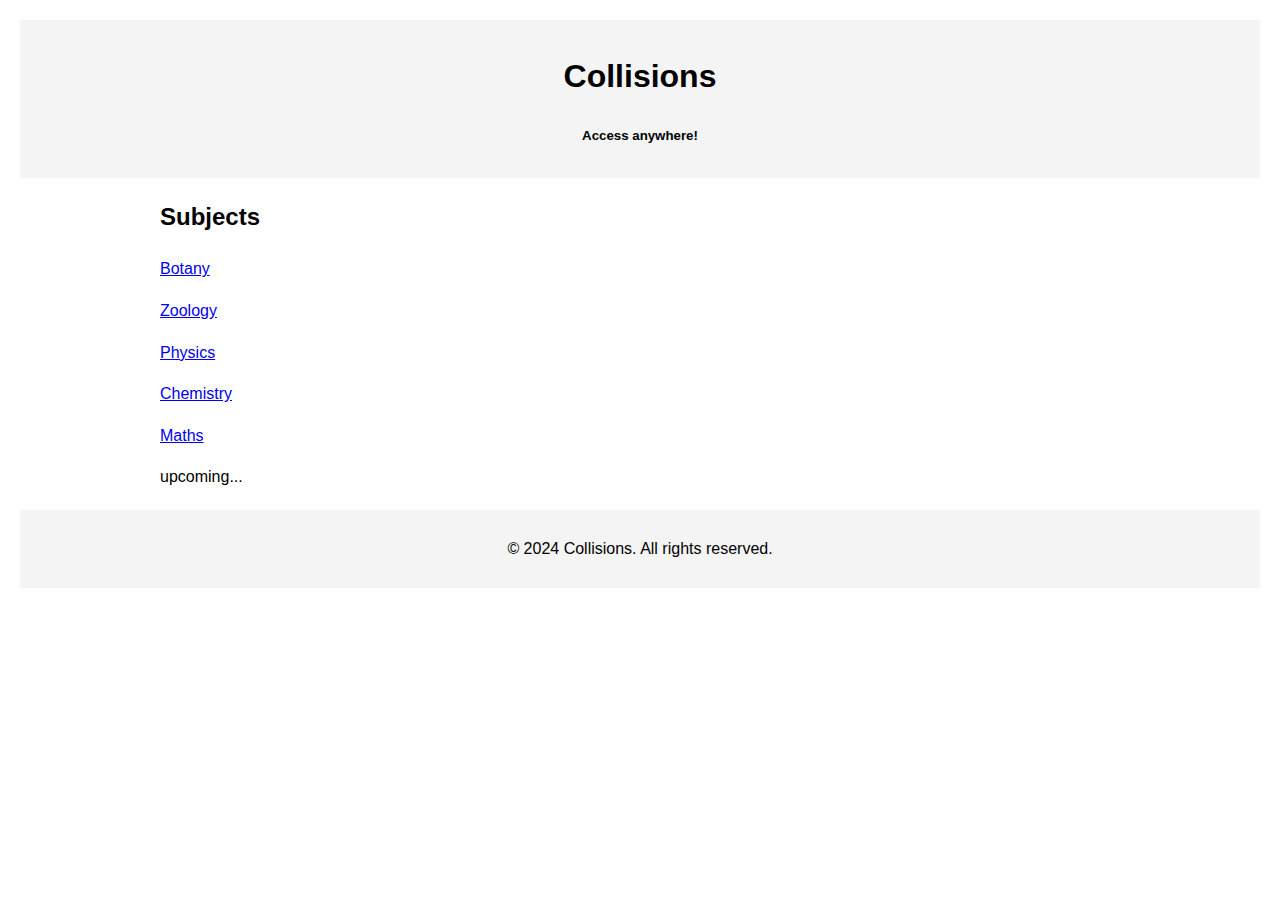
<file: index.html>
<!DOCTYPE html>
<html lang="en">
<head>
    <meta charset="UTF-8">
    <meta name="viewport" content="width=device-width, initial-scale=1.0">
    <meta http-equiv="refresh" content="0; url=main.html">
    <title>Redirecting...</title>
</head>
<body>
    <p>If you are not redirected automatically, follow this <a href="main.html">link to main.html</a>.</p>
</body>
</html>
</file>
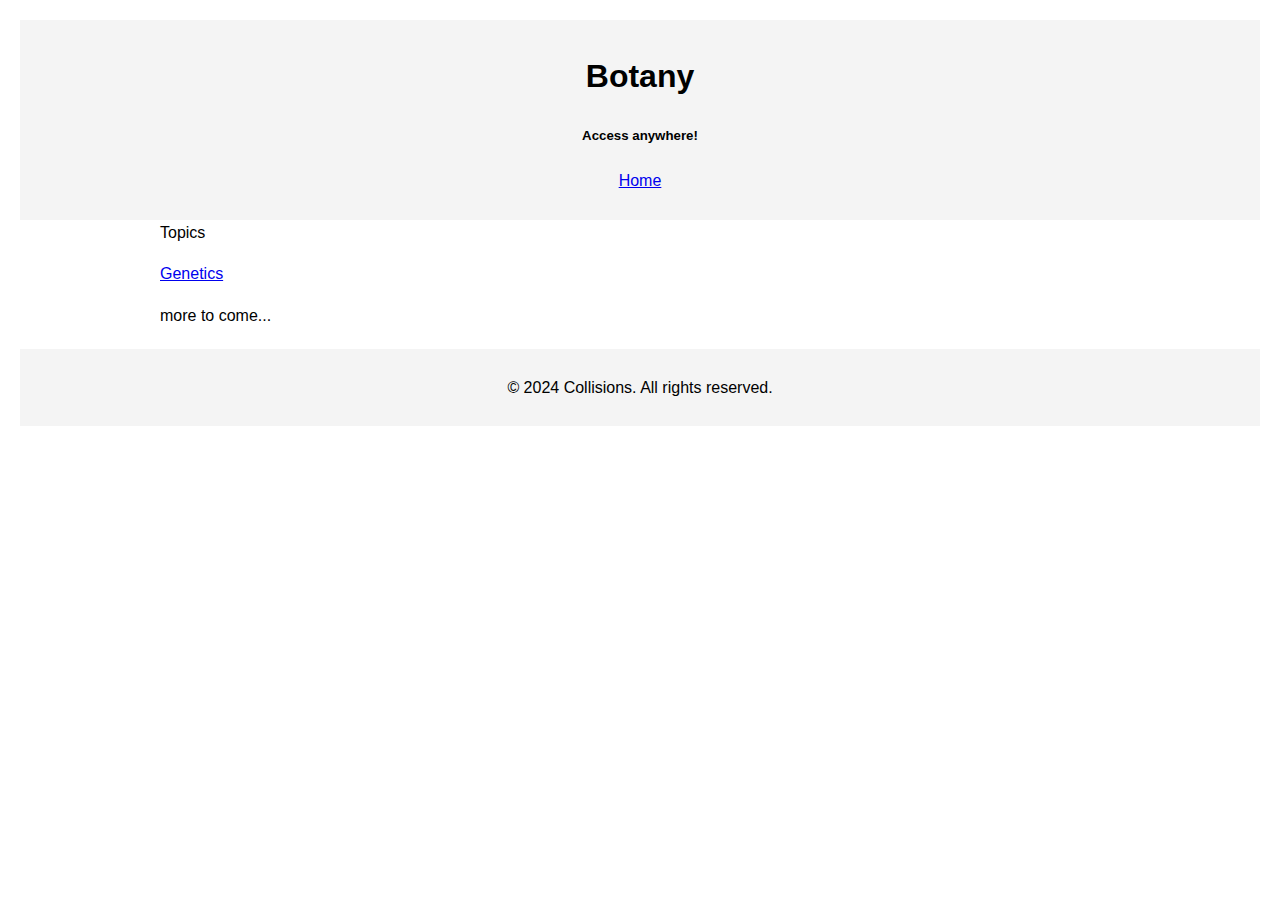
<file: botany.html>
<!DOCTYPE html>
<html lang="en">
<head>
    <meta charset="UTF-8">
    <meta name="viewport" content="width=device-width, initial-scale=1.0">
    <title>Collisions</title>
    <link rel="stylesheet" href="style.css">
</head>
<body>
    <header>
        <div class="container">
            <h1>Botany</h1>
            <h5>Access anywhere!</h5>
            <p><a href="main.html">Home</a></p>
        </div>
    </header>
    
    <div class="container content">

        
        <div class="subject">
            Topics
            <p><a href="collisions/botany/genetics.html"> Genetics</a></p>
            <p>more to come...</p>
        </div>
    </div>

    <footer>
        <div class="container">
            <p>&copy; 2024 Collisions. All rights reserved.</p>
        </div>
    </footer>
</body>
</html>
</file>
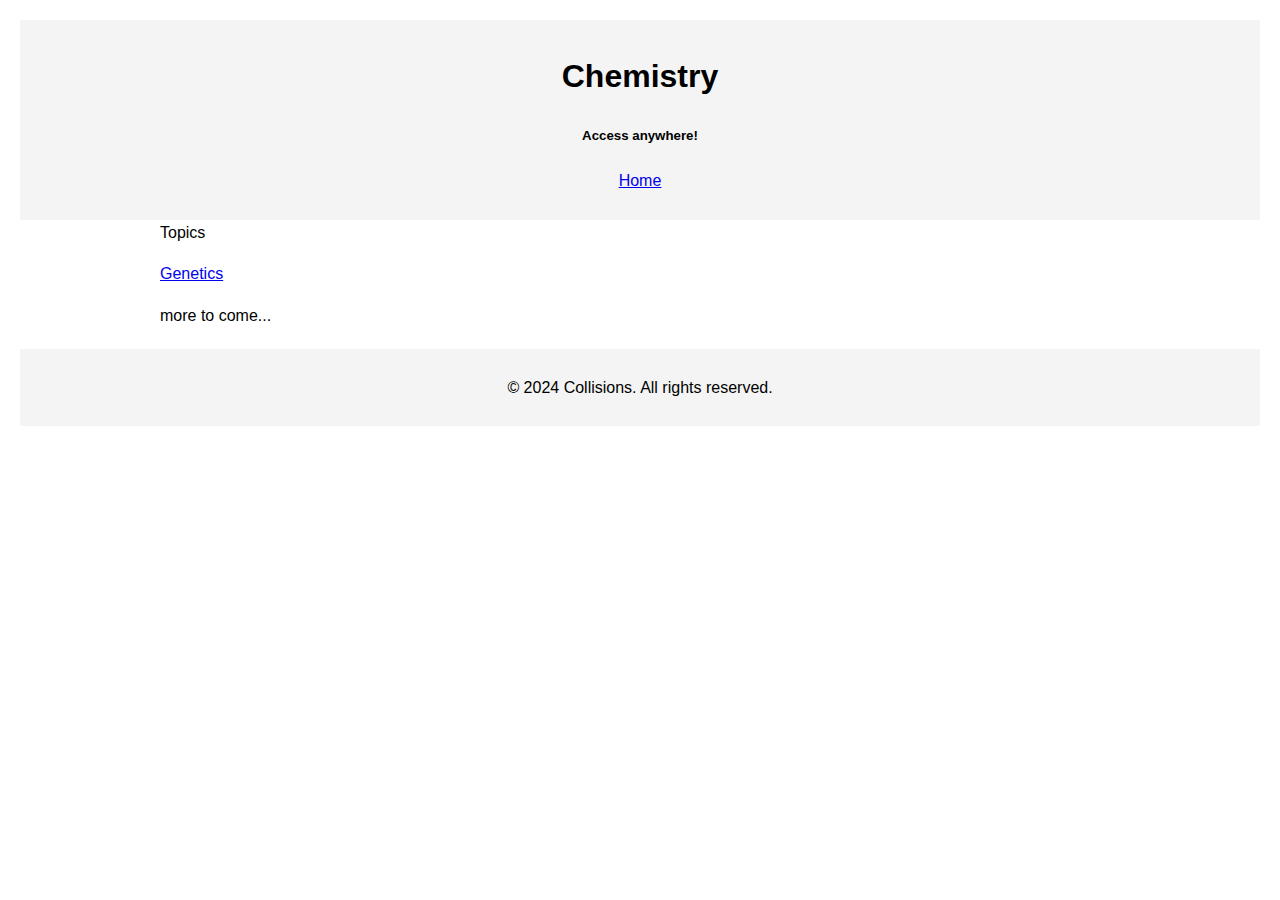
<file: chemistry.html>
<!DOCTYPE html>
<html lang="en">
<head>
    <meta charset="UTF-8">
    <meta name="viewport" content="width=device-width, initial-scale=1.0">
    <title>Collisions</title>
    <link rel="stylesheet" href="style.css">
</head>
<body>
    <header>
        <div class="container">
            <h1>Chemistry</h1>
            <h5>Access anywhere!</h5>
            <p><a href="main.html">Home</a></p>
        </div>
    </header>
    
    <div class="container content">

        
        <div class="subject">
            Topics
            <p><a href="/botany/genetics.html"> Genetics</a></p>
            <p>more to come...</p>
        </div>
    </div>

    <footer>
        <div class="container">
            <p>&copy; 2024 Collisions. All rights reserved.</p>
        </div>
    </footer>
</body>
</html>
</file>
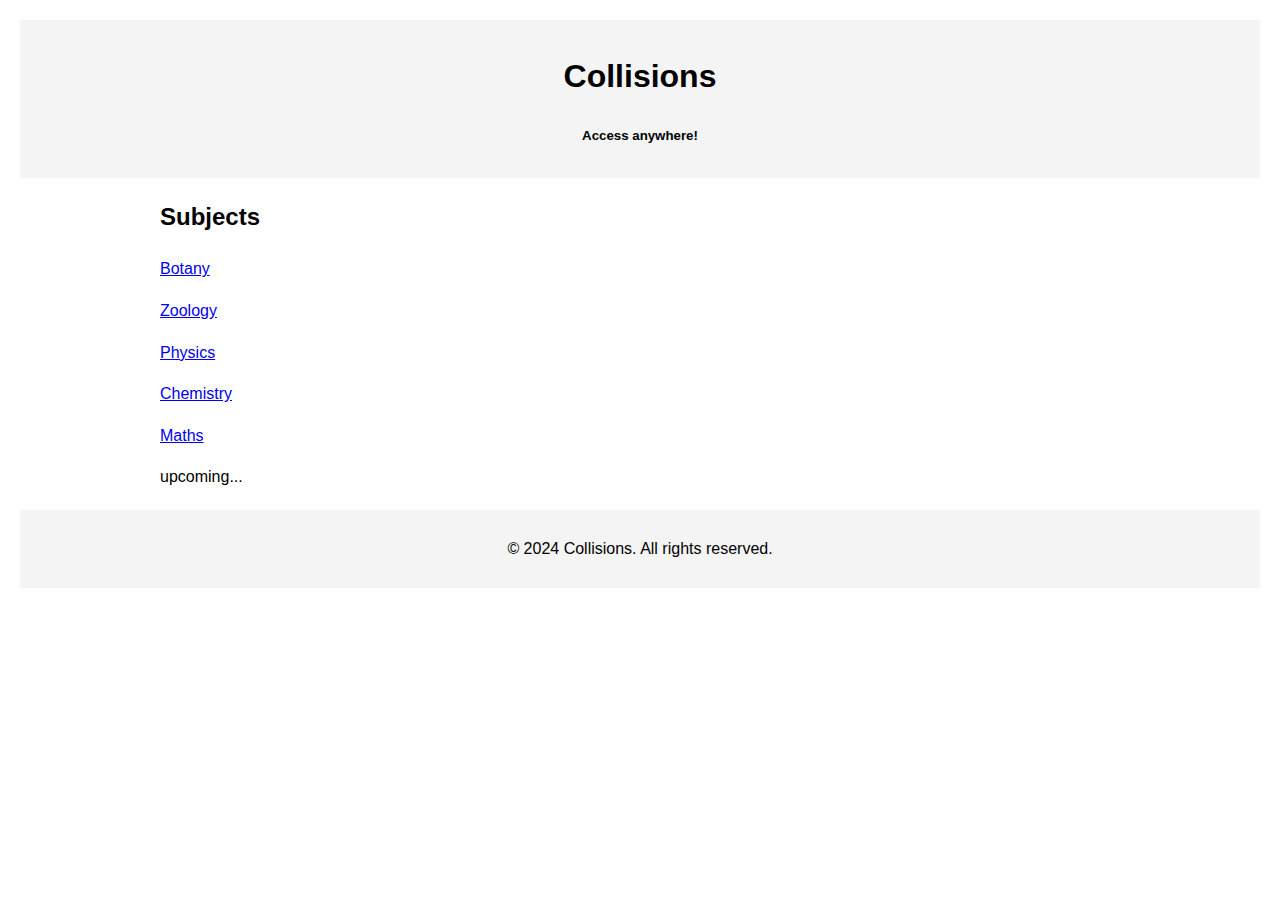
<file: main.html>
<!DOCTYPE html>
<html lang="en">
<head>
    <meta charset="UTF-8">
    <meta name="viewport" content="width=device-width, initial-scale=1.0">
    <title>Collisions</title>
    <link rel="stylesheet" href="style.css">
</head>
<body>
    <header>
        <div class="container">
            <h1>Collisions</h1>
            <h5>Access anywhere!</h5>
        </div>
    </header>
    
    <div class="container content">
        <h2>Subjects</h2>
        <p><a href="botany.html">Botany</a></p>
        <p><a href="zoology.html">Zoology</a></p>
        <p><a href="physics.html"> Physics</a></p>
        <p><a href="chemistry.html">Chemistry</a></p>
        <p><a href="maths.html">Maths</a></p>
        
        <p>upcoming...</p>
    </div>

    <footer>
        <div class="container">
            <p>&copy; 2024 Collisions. All rights reserved.</p>
        </div>
    </footer>
</body>
</html>
</file>
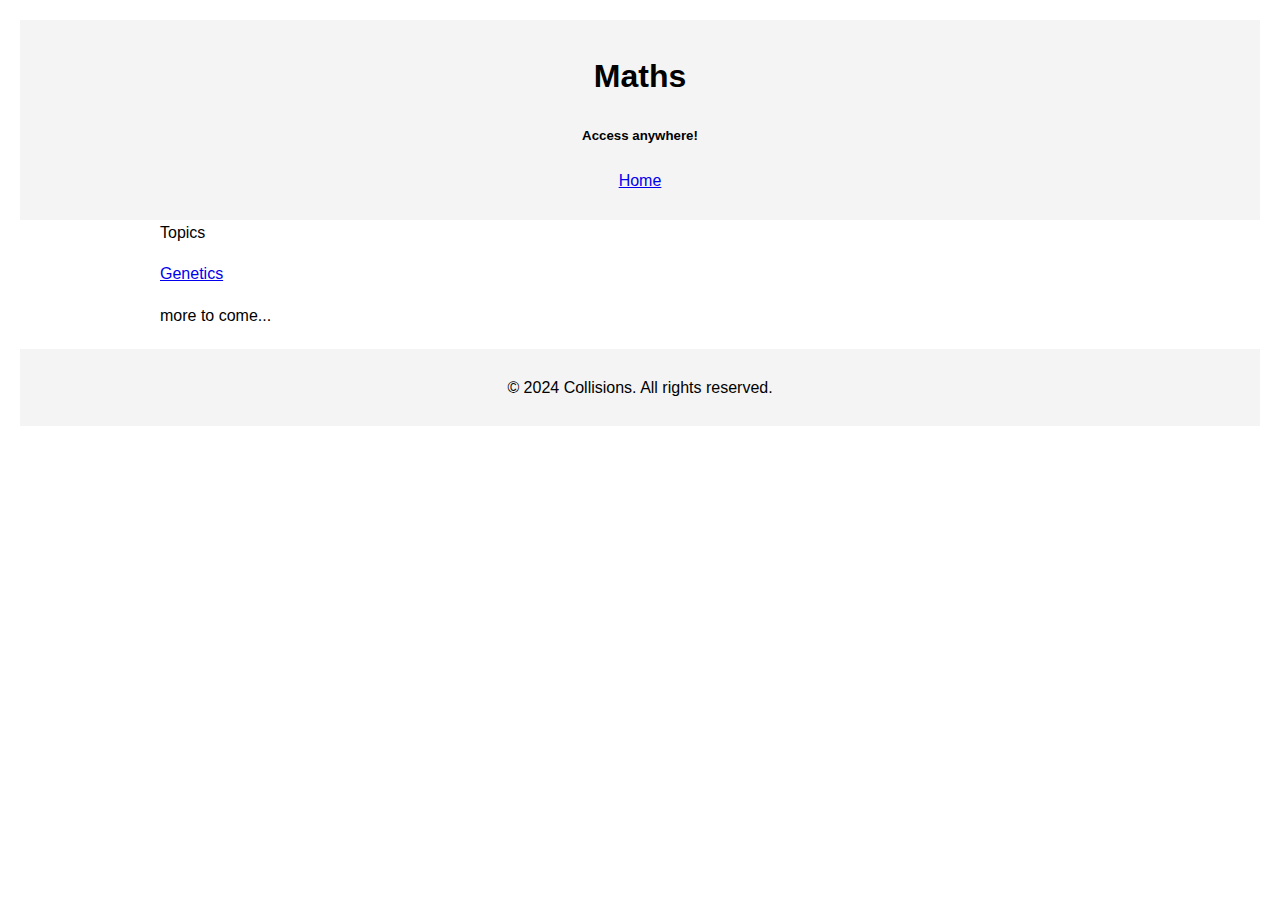
<file: maths.html>
<!DOCTYPE html>
<html lang="en">
<head>
    <meta charset="UTF-8">
    <meta name="viewport" content="width=device-width, initial-scale=1.0">
    <title>Collisions</title>
    <link rel="stylesheet" href="style.css">
</head>
<body>
    <header>
        <div class="container">
            <h1>Maths</h1>
            <h5>Access anywhere!</h5>
            <p><a href="main.html">Home</a></p>
        </div>
    </header>
    
    <div class="container content">

        
        <div class="subject">
            Topics
            <p><a href="/botany/genetics.html"> Genetics</a></p>
            <p>more to come...</p>
        </div>
    </div>

    <footer>
        <div class="container">
            <p>&copy; 2024 Collisions. All rights reserved.</p>
        </div>
    </footer>
</body>
</html>
</file>
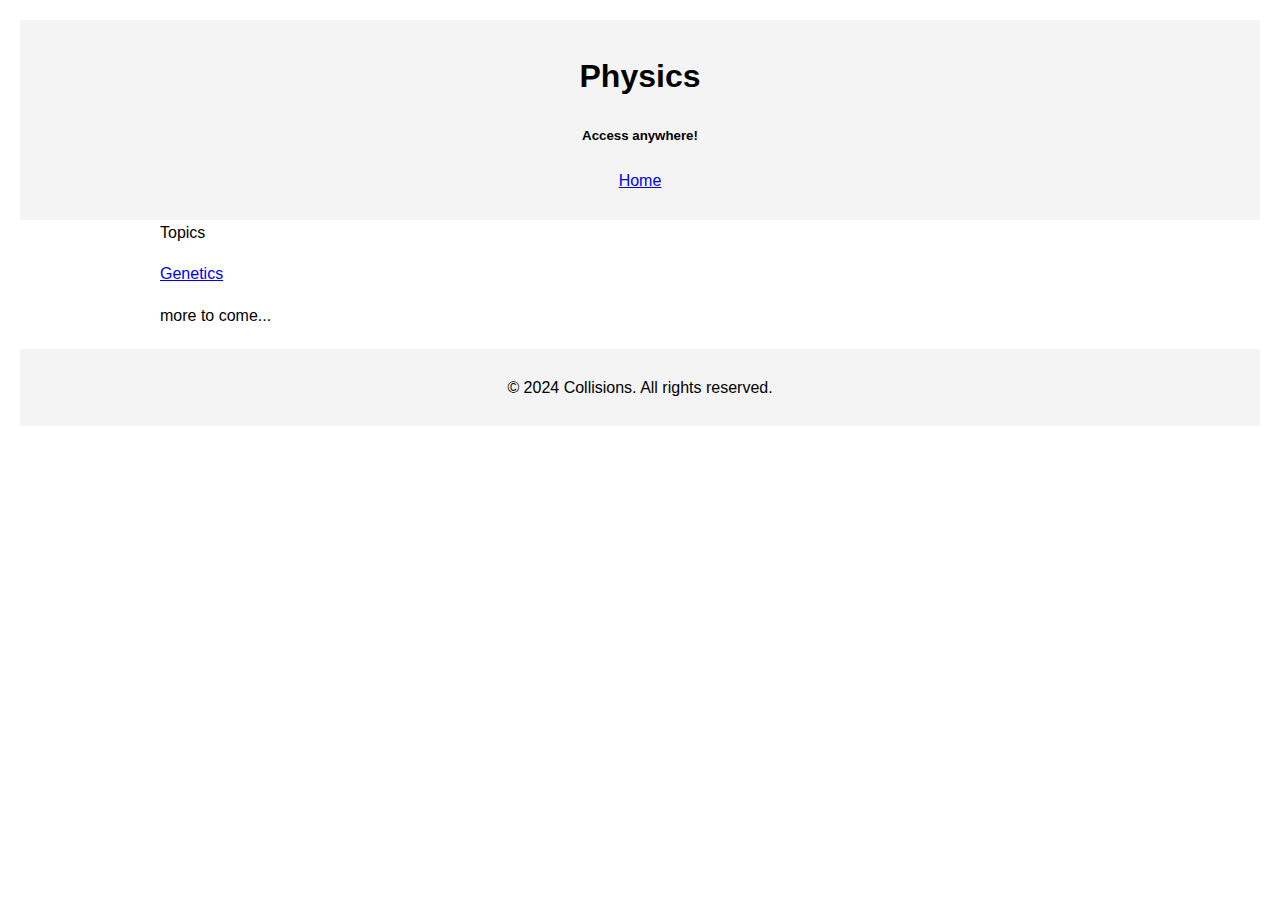
<file: physics.html>
<!DOCTYPE html>
<html lang="en">
<head>
    <meta charset="UTF-8">
    <meta name="viewport" content="width=device-width, initial-scale=1.0">
    <title>Collisions</title>
    <link rel="stylesheet" href="style.css">
</head>
<body>
    <header>
        <div class="container">
            <h1>Physics</h1>
            <h5>Access anywhere!</h5>
            <p><a href="main.html">Home</a></p>
        </div>
    </header>
    
    <div class="container content">

        
        <div class="subject">
            Topics
            <p><a href="/botany/genetics.html"> Genetics</a></p>
            <p>more to come...</p>
        </div>
    </div>

    <footer>
        <div class="container">
            <p>&copy; 2024 Collisions. All rights reserved.</p>
        </div>
    </footer>
</body>
</html>
</file>
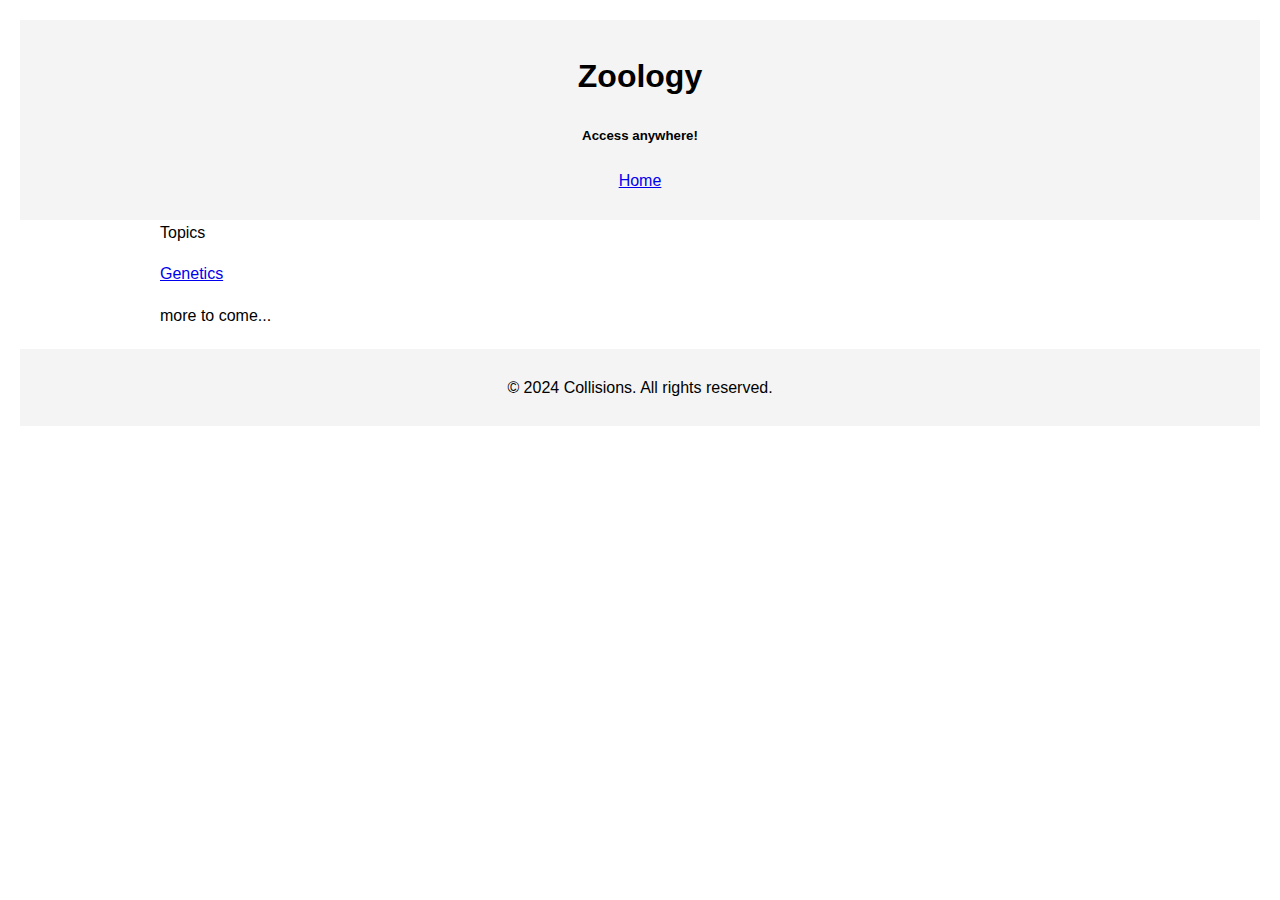
<file: zoology.html>
<!DOCTYPE html>
<html lang="en">
<head>
    <meta charset="UTF-8">
    <meta name="viewport" content="width=device-width, initial-scale=1.0">
    <title>Collisions</title>
    <link rel="stylesheet" href="style.css">
</head>
<body>
    <header>
        <div class="container">
            <h1>Zoology</h1>
            <h5>Access anywhere!</h5>
            <p><a href="main.html">Home</a></p>
        </div>
    </header>
    
    <div class="container content">

        
        <div class="subject">
            Topics
            <p><a href="/botany/genetics.html"> Genetics</a></p>
            <p>more to come...</p>
        </div>
    </div>

    <footer>
        <div class="container">
            <p>&copy; 2024 Collisions. All rights reserved.</p>
        </div>
    </footer>
</body>
</html>
</file>
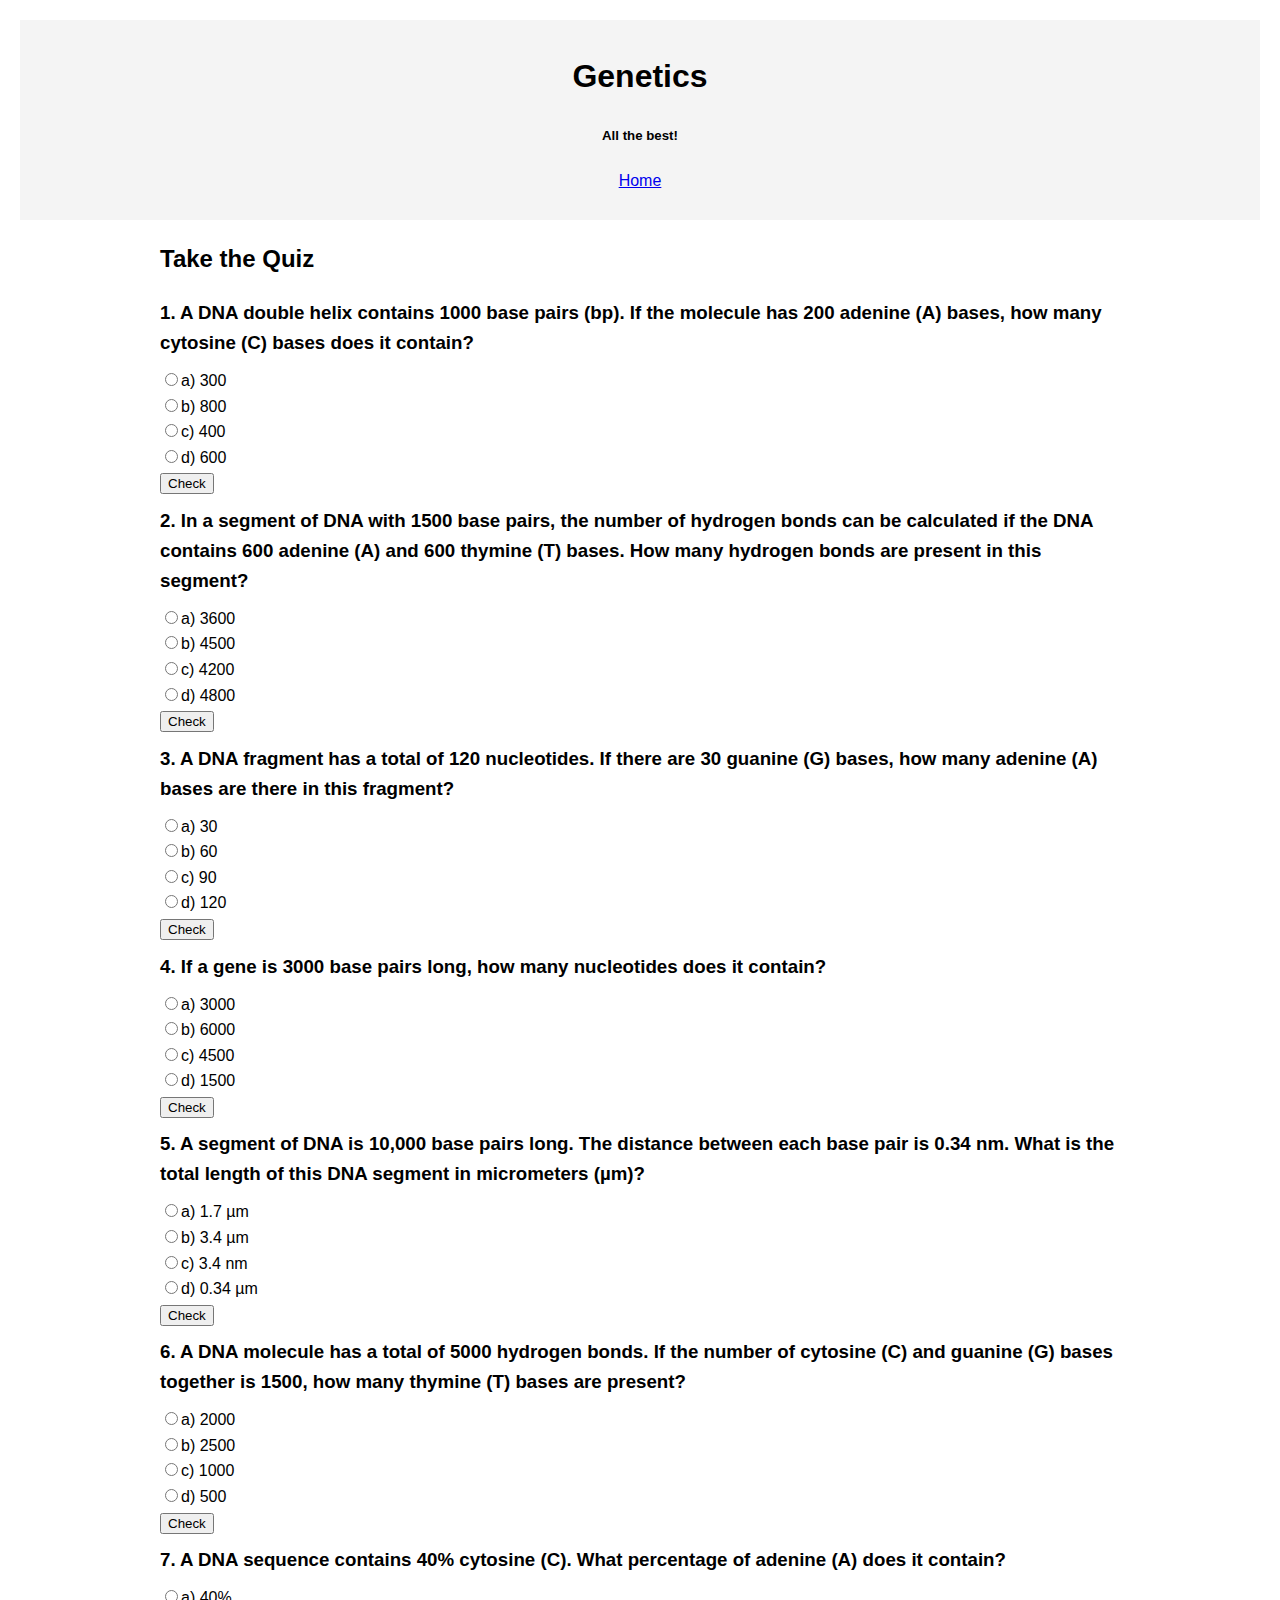
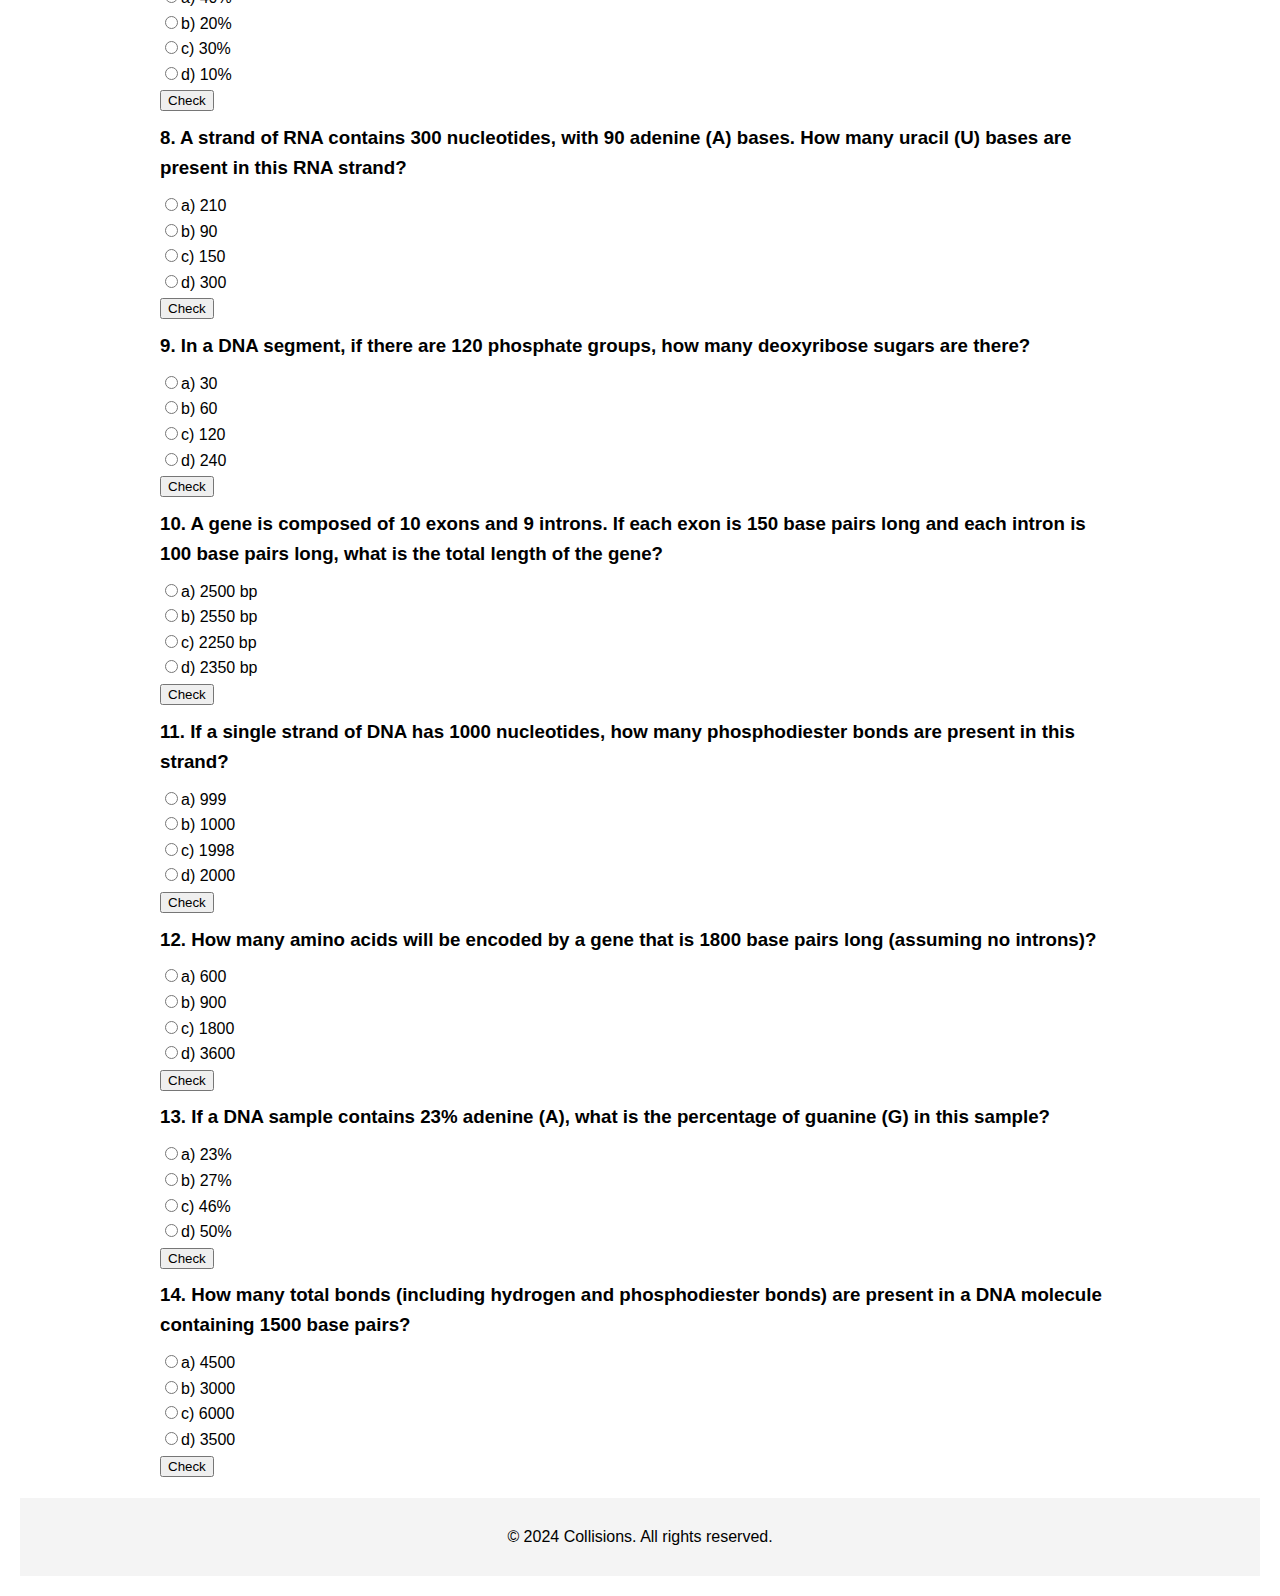
<file: botany/genetics.html>
<!DOCTYPE html>
<html lang="en">
<head>
    <meta charset="UTF-8">
    <meta name="viewport" content="width=device-width, initial-scale=1.0">
    <title>Collisions</title>
    <link rel="stylesheet" href="../style.css">
</head>
<body>
    <header>    
        <div class="container">
            <h1>Genetics</h1>
            <h5>All the best!</h5>
        </div>
        <p><a href="../main.html">Home</a></p>
    </header>

    <div class="container content">
        <h2>Take the Quiz</h2>
        <div id="quiz" class="test"></div>
    </div>


    <footer>
        <div class="container">
            <p>&copy; 2024 Collisions. All rights reserved.</p>
        </div>
    </footer>
    <script src="genetic.js"></script>
    
    <script>
    const quizContainer = document.getElementById('quiz');

questions.forEach((q, index) => {
    const questionDiv = document.createElement('div');
    questionDiv.className = 'question';
    
    const questionTitle = document.createElement('h3');
    questionTitle.innerText = `${index + 1}. ${q.question}`;
    questionDiv.appendChild(questionTitle);
    
    q.options.forEach((option, optionIndex) => {
        const label = document.createElement('label');
        const radio = document.createElement('input');
        radio.type = 'radio';
        radio.name = `q${index}`;
        radio.value = optionIndex; // Use the index of the option
        label.appendChild(radio);
        label.appendChild(document.createTextNode(option));
        questionDiv.appendChild(label);
        questionDiv.appendChild(document.createElement('br'));
    });

    const checkButton = document.createElement('button');
    checkButton.innerText = "Check";
    checkButton.onclick = () => checkAnswer(index, q.answer);
    questionDiv.appendChild(checkButton);

    const explainButton = document.createElement('button');
    explainButton.innerText = "Explanation";
    explainButton.onclick = () => showExplanation(index, q.explanation);
    explainButton.style.display = "none";  // Initially hidden
    questionDiv.appendChild(explainButton);

    const explanationDiv = document.createElement('div');
    explanationDiv.className = 'explanation';
    explanationDiv.style.display = "none";  // Hidden initially
    questionDiv.appendChild(explanationDiv);

    quizContainer.appendChild(questionDiv);
});

function checkAnswer(index, correctAnswer) {
    const selectedOption = document.querySelector(`input[name=q${index}]:checked`);
    const explainButton = quizContainer.getElementsByTagName('button')[index * 2 + 1];

    if (selectedOption) {
        if (parseInt(selectedOption.value) === correctAnswer) {
            selectedOption.parentNode.appendChild(document.createTextNode(' ✔️'));
        } else {
            selectedOption.parentNode.appendChild(document.createTextNode(' ❌'));
            const correctOption = Array.from(document.querySelectorAll(`input[name=q${index}]`)).find(option => parseInt(option.value) === correctAnswer);
            correctOption.parentNode.appendChild(document.createTextNode(' ✔️'));
        }
        explainButton.style.display = "inline";  // Show explanation button after checking
    } else {
        alert("Please select an answer.");
    }
}

function showExplanation(index, explanation) {
    const explanationDiv = document.querySelectorAll('.explanation')[index];
    explanationDiv.innerHTML = `<strong>Explanation:</strong> ${explanation}`;
    explanationDiv.style.display = "block";
}
    </script>
</body>
</html>
</file>
<file: style.css>
body {
    font-family: Arial, sans-serif;
    line-height: 1.6;
    margin: 0;
    padding: 20px;
}
header, footer {
    background: #f4f4f4;
    padding: 10px 0;
    text-align: center;
}
.container {
    width: 100%;
    max-width: 960px;
    margin: auto;
}
.content {
    margin-bottom: 20px;
}
.test {
    margin: 20px 0;
}
.test h3 {
    margin: 10px 0;
}
.test input[type="submit"] {
    padding: 5px 10px;
}
</file>
